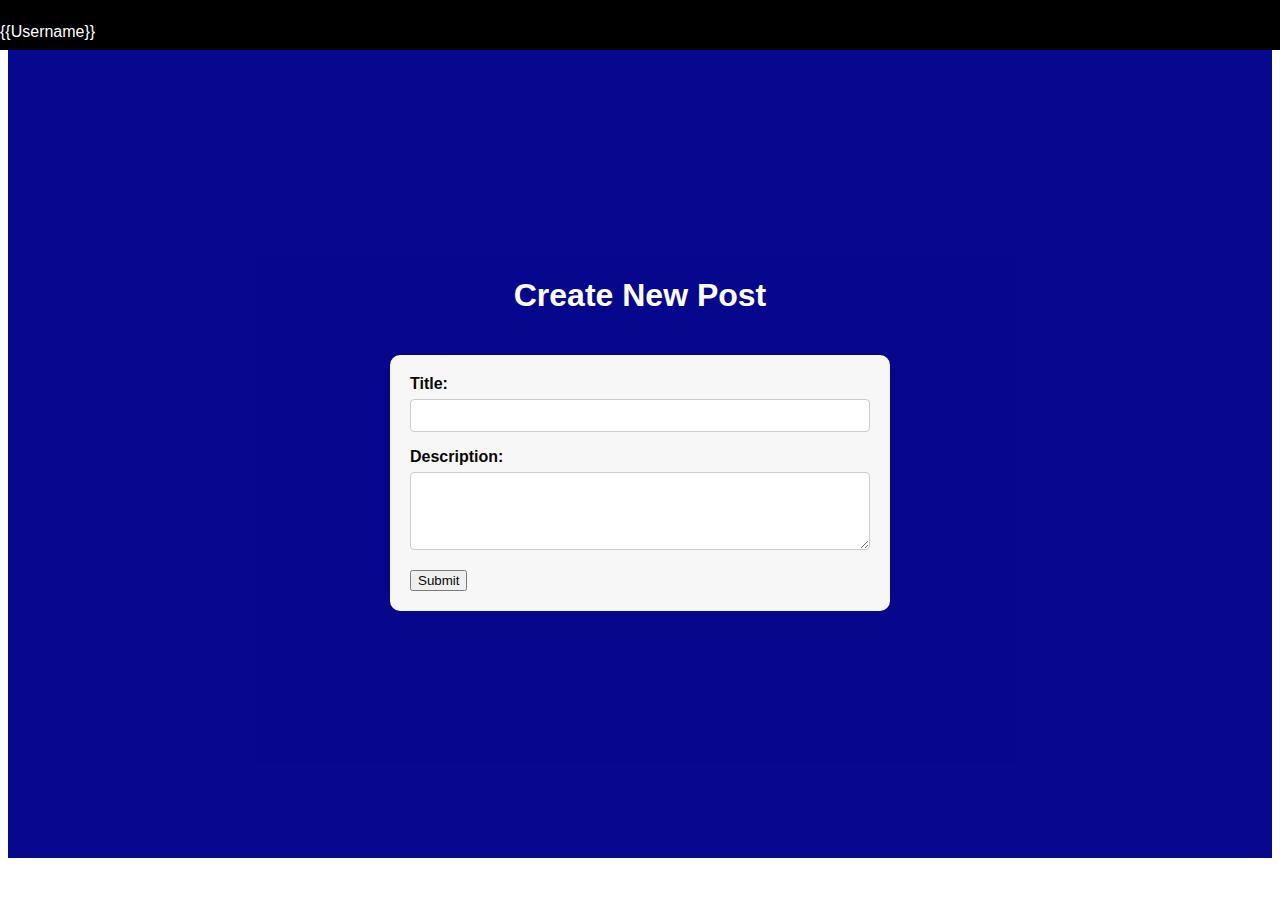
<file: templates/newpost.html>
<!DOCTYPE html>
<html lang="en">
<head>
    <meta charset="UTF-8">
    <meta name="viewport" content="width=device-width, initial-scale=1.0">
    <title>New Post</title>
    <link rel="shortcut icon" type="image/png" href="../static/images/icon.png">
    <link rel="stylesheet" type="text/css" href="../static/newpoststyle.css">
</head>
<body>
    <div id="black-box">
        <div id="username-holder">{{Username}}</div>
    </div>
    <div id="posts">
        <div id="post-header">
            <h1>Create New Post</h1>
        </div>
        <div class="new-post-form">
            <form id="post-form" action="/submitNewPost" method="post" enctype="application/x-www-form-urlencoded">
                <label for="post-title">Title:</label><br>
                <input type="text" id="post-title" name="post-title"><br>

                <label for="post-description">Description:</label><br>
                <textarea id="post-description" name="post-description" rows="4" cols="50"></textarea><br>

                <input type="submit" value="Submit">
            </form>
        </div>
    </div>
</body>
</html>
</file>
<file: static/newpoststyle.css>
body, input, textarea, button {
    font-family: 'Poppins', sans-serif;
}

#username-holder {
    color: white;
    align-items: center;
    justify-content: center;
    float: right;
    padding-top: 13px;
}


#black-box {
    background-color: black;
    position: fixed;
    top: 0;
    left: 0;
    z-index: 999;
    width: 100%;
    height: 50px;
    display: flex;
    align-items: center; 
}


#posts {
    background-color: darkblue;
    height: calc(100vh - 50px); 
    width: 100%;
    opacity: 0.97;
    display: flex;
    flex-direction: column; 
    justify-content: center;
    align-items: center; 
    box-sizing: border-box;
}


#post-header {
    color: white;
    margin-bottom: 20px; /
}


.new-post-form {
    padding: 20px;
    background-color: #f7f7f7;
    border-radius: 10px;
    box-sizing: border-box;
    width: 70%;
    max-width: 500px; 
}


label {
    font-weight: bold;
}


input[type="text"],
textarea {
    width: 100%;
    padding: 8px;
    margin-top: 6px;
    margin-bottom: 16px;
    border: 1px solid #ccc;
    border-radius: 4px;
    box-sizing: border-box;
}
</file>
